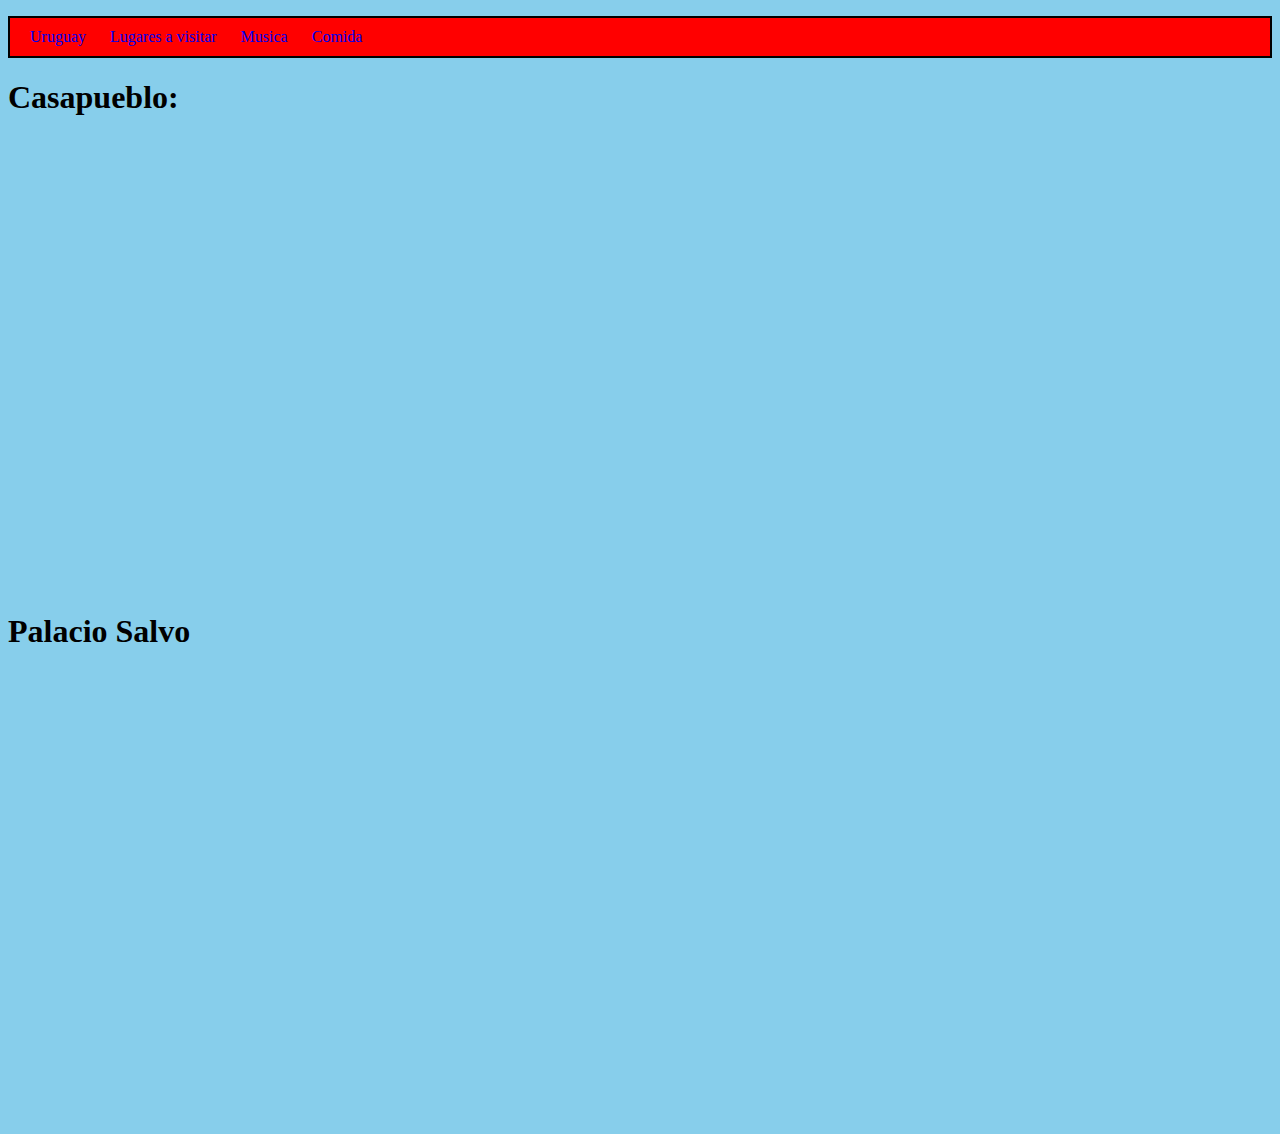
<file: lugares_a_visitar.html>
<!DOCTYPE html>
<html>
  
	<head>
		<title>Todo sobre Uruguay</title>
		<link type="text/css" rel="stylesheet" href="styles.css"/>
		<meta charset="utf-8"/>
	</head>
	<body>
	 <header>
    <nav>
        <ul>
        <li><a href="index.html">Uruguay</a></li>
        <li><a href="lugares_a_visitar.html">Lugares a visitar</a></li>
        <li><a href="musica.html">Musica</a></li>
        <li><a href="comida.html">Comida</a></li>
        </ul>
    </nav>
</header>
	  <main>
	   <h1>Casapueblo:</h1>
	   <iframe src="https://www.google.com/maps/embed?pb=!1m18!1m12!1m3!1d3271.903585076719!2d-55.044906!3d-34.908868999999996!2m3!1f0!2f0!3f0!3m2!1i1024!2i768!4f13.1!3m3!1m2!1s0x95751160c1259953%3A0x93732c13d796480d!2sCasapueblo%2C%2020003%20Punta%20Ballena%2C%20Departamento%20de%20Maldonado%2C%20Uruguay!5e0!3m2!1ses-419!2spr!4v1667436405318!5m2!1ses-419!2spr" width="600" height="450" style="border:0;" allowfullscreen="" loading="lazy" referrerpolicy="no-referrer-when-downgrade"></iframe>
	    
	    <h1>Palacio Salvo</h1>
	    <iframe src="https://www.google.com/maps/embed?pb=!1m14!1m8!1m3!1d13087.97889805392!2d-56.1985401!3d-34.9065819!3m2!1i1024!2i768!4f13.1!3m3!1m2!1s0x0%3A0x3257eb39860f05a6!2sPalacio%20Salvo!5e0!3m2!1ses-419!2spr!4v1667437015651!5m2!1ses-419!2spr" width="600" height="450" style="border:0;" allowfullscreen="" loading="lazy" referrerpolicy="no-referrer-when-downgrade"></iframe>
	  </main>
	  <footer>
	    
	  </footer>
	</body>
</html>
</file>
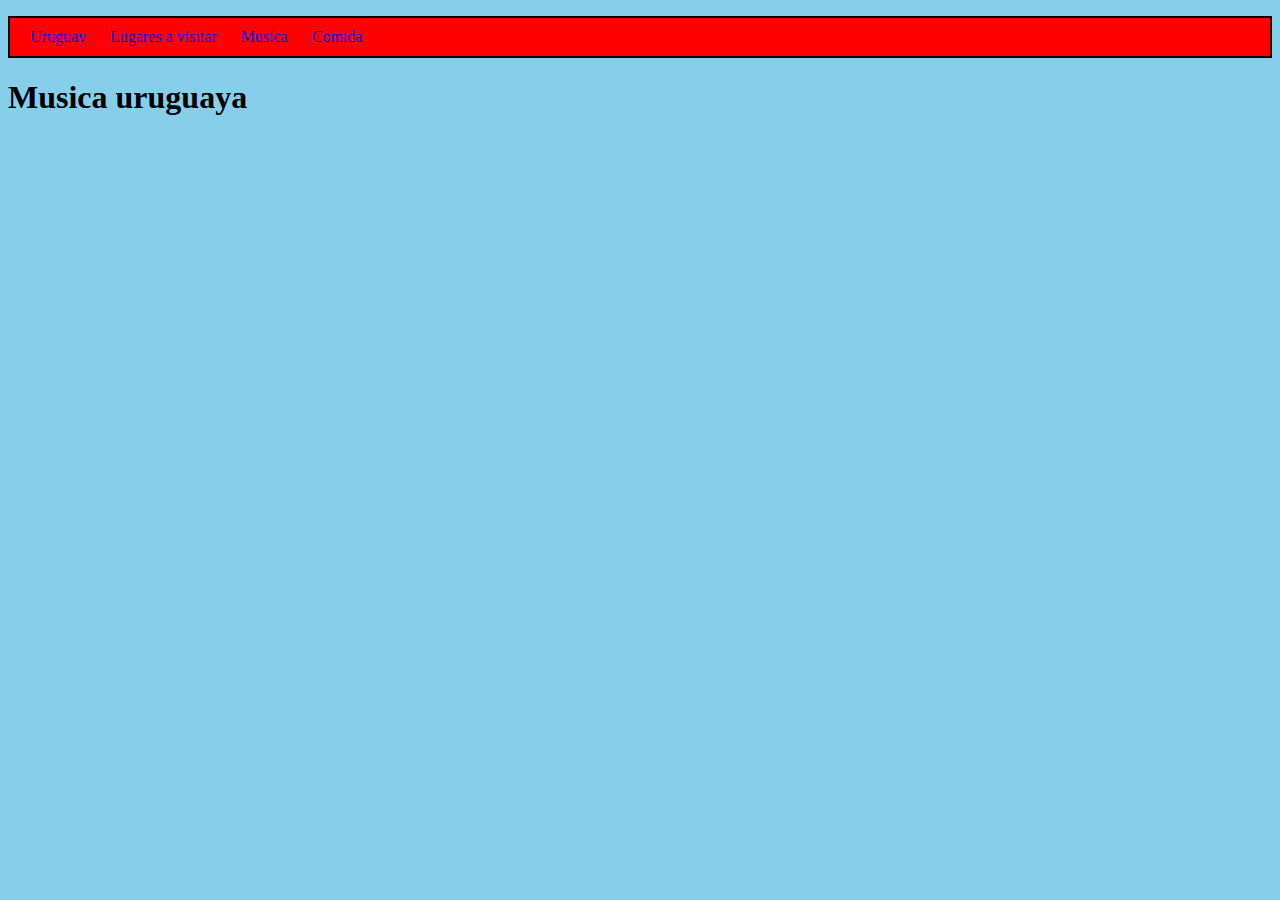
<file: musica.html>
<!DOCTYPE html>
<html>
  
	<head>
		<title>Todo sobre Uruguay</title>
		<link type="text/css" rel="stylesheet" href="styles.css"/>
		<meta charset="utf-8"/>
	</head>
	<body>
	  <header>
    <nav>
        <ul>
        <li><a href="index.html">Uruguay</a></li>
        <li><a href="lugares_a_visitar.html">Lugares a visitar</a></li>
        <li><a href="musica.html">Musica</a></li>
        <li><a href="comida.html">Comida</a></li>
        </ul>
    </nav>
</header>
	  <main>
	    <h1>Musica uruguaya</h1>
	    <iframe width="560" height="315" src="https://www.youtube.com/embed/CAuzkr5dvGI" title="YouTube video player" frameborder="0" allow="accelerometer; autoplay; clipboard-write; encrypted-media; gyroscope; picture-in-picture" allowfullscreen></iframe>
	    <iframe width="560" height="315" src="https://www.youtube.com/embed/FyZ47uG4wZw" title="YouTube video player" frameborder="0" allow="accelerometer; autoplay; clipboard-write; encrypted-media; gyroscope; picture-in-picture" allowfullscreen></iframe>
	    
	  </main>
	  <footer>
	    
	  </footer>
	</body>
</html>
</file>
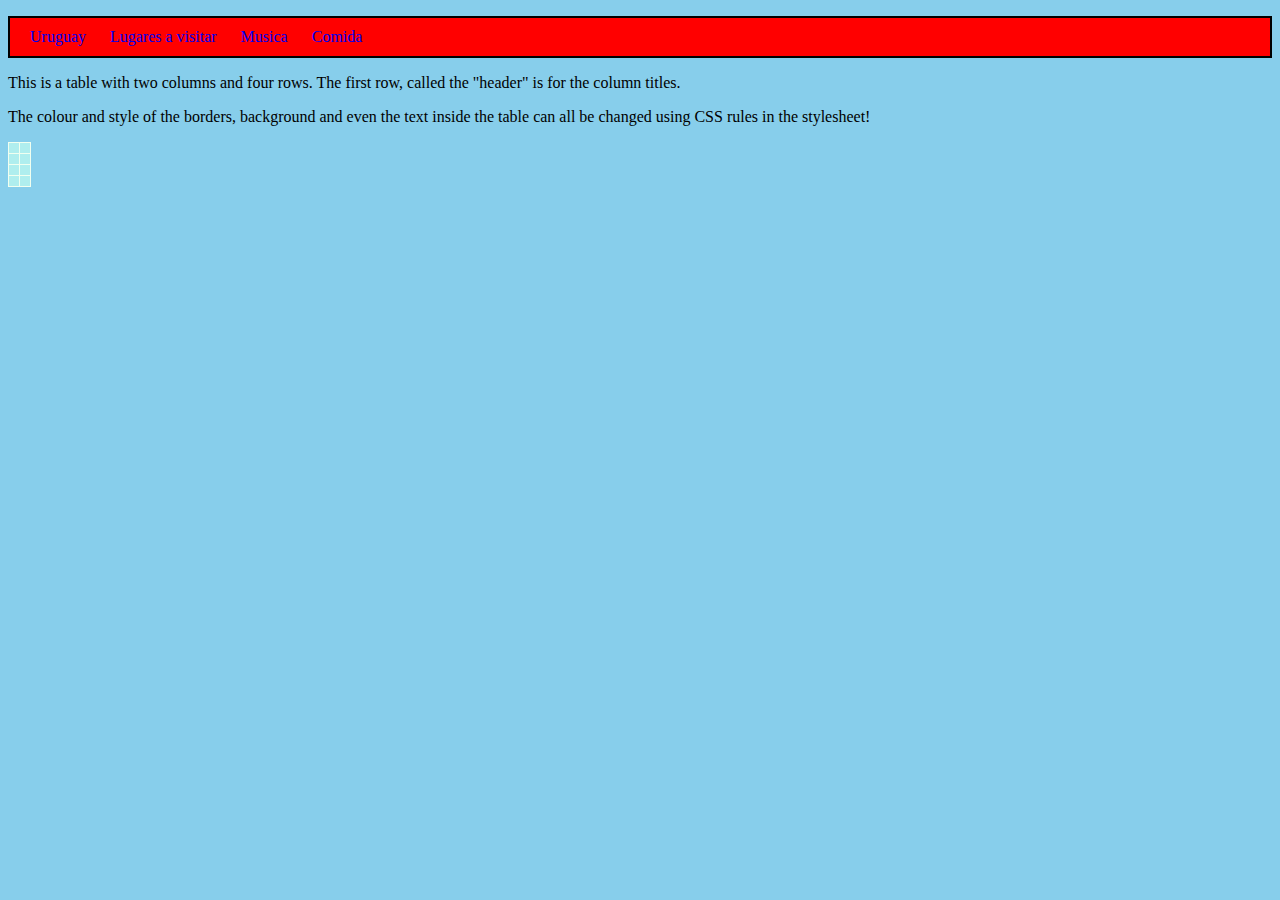
<file: page_with_table.html>
<!DOCTYPE html>
<html>
	<head>
		<title>Blank Page</title>
		<link type="text/css" rel="stylesheet" href="styles.css"/>
		<meta charset="utf-8"/>
	</head>
	<body>
	 <header>
    <nav>
        <ul>
        <li><a href="index.html">Uruguay</a></li>
        <li><a href="lugares_a_visitar.html">Lugares a visitar</a></li>
        <li><a href="musica.html">Musica</a></li>
        <li><a href="comida.html">Comida</a></li>
        </ul>
    </nav>
</header>
	  <main>
	
      <p>This is a table with two columns and four rows. 
      The first row, called the "header" is for the column titles.</p>
      <p>The colour and style of the borders, background and even the text inside the table can all be changed using CSS rules in the stylesheet!</p>
	    <table>
	      <tr>
	        <th></th>
	        <th></th>
	      </tr>
	      <tr>
	        <td></td>
	        <td></td>
	      </tr>
	      <tr>
	        <td></td>
	        <td></td>
	      </tr>
	      <tr>
	        <td></td>
	        <td></td>
	      </tr>
	    </table>
	    
	  </main>
	  <footer>
	    
	  </footer>
	</body>
</html>
</file>
<file: styles.css>
body {
  background-color: skyblue;
}
img{
  border-radius: 5px;
}
nav ul {
   background-color: red;
   border-style: solid;
   border-width: 2px;
   padding: 10px;
}
nav ul li {
    list-style-type: none;
    display: inline;
    margin-right: 10px;
    margin-left: 10px;
}
nav ul li a {
  text-decoration: none;
}


















/**********************************
This section is for styling tables
***********************************/
table, th, td {
  border: 1px solid HoneyDew;
  border-collapse: collapse;
}
tr {
  background-color: PaleTurquoise;
}
th, td {
  vertical-align: top;
  padding: 5px;
  text-align: left;
}
th {
  color: purple;
}
td {
  color: purple;
}
/********************************/
</file>
